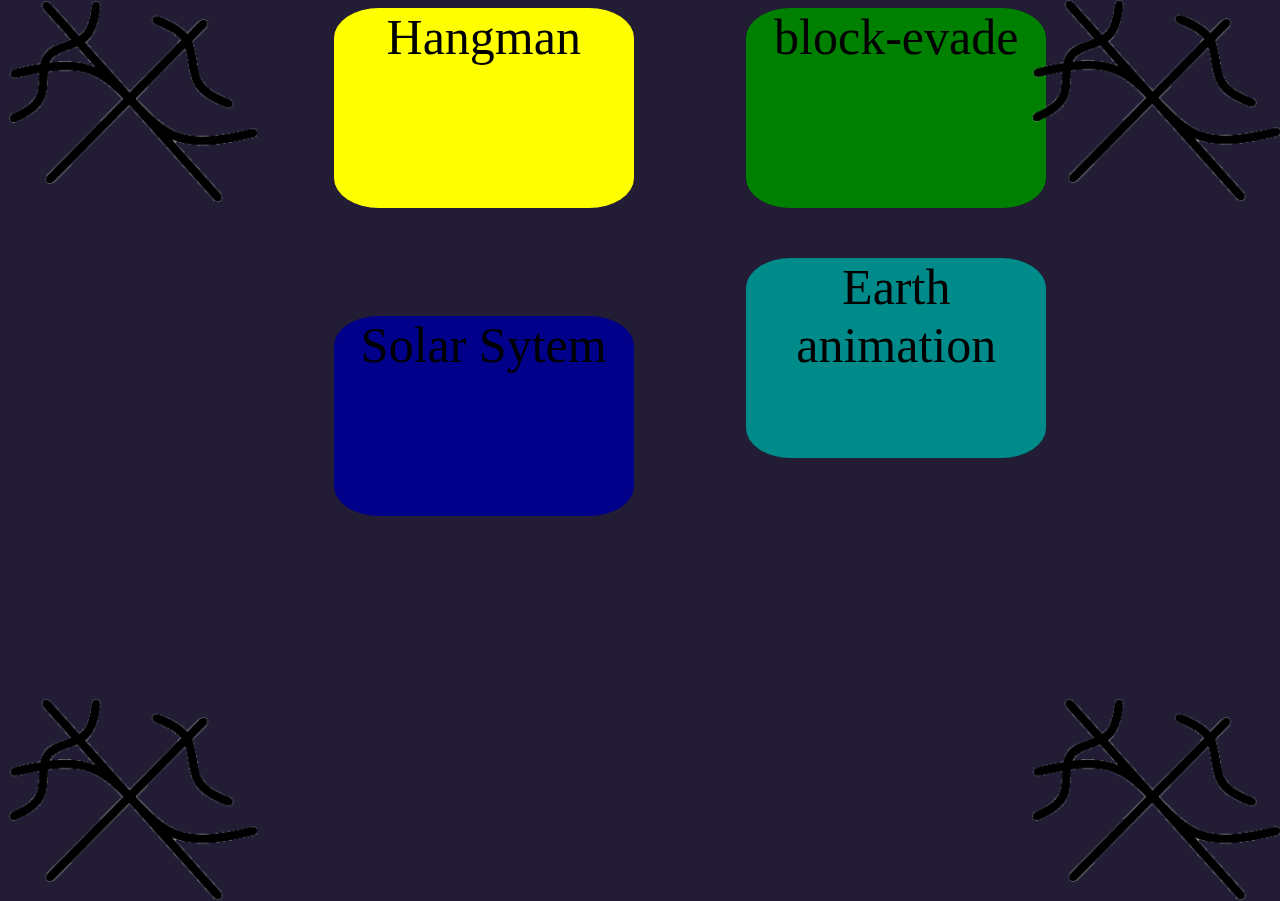
<file: main/index.html>
<html lang="en">
<head>
    <meta charset="UTF-8">
    <meta name="viewport" content="width=device-width, initial-scale=1.0">
    <link rel = "stylesheet" href = "styles.css">
    <title>Document</title>
</head>
<body>

    <div id = 'mark1'><img src = 'mark.png' hight = '250px' width = '250px'> </div>
    <div id = 'mark2'><img src = 'mark.png' hight = '250px' width = '250px'> </div>
    <div id = 'mark3'><img src = 'mark.png' hight = '250px' width = '250px'> </div>
    <div id = 'mark4'><img src = 'mark.png' hight = '250px' width = '250px'> </div>
    

    <div class="row1">
        <div id = 'hangman'> Hangman</div>
        <!-- Not ready
        <div id = 'tic-tac-toe'>Tic-Tac-Toe</div>
        -->
        <div id = 'block-evade'>block-evade</div>
    </div>

    <div class="row2">
        <div id = 'solar-system'>Solar Sytem</div>
        <div id = 'earth'>Earth animation</div>
    </div>


    <script src = 'main.js'></script>
</body>
</html>
</file>
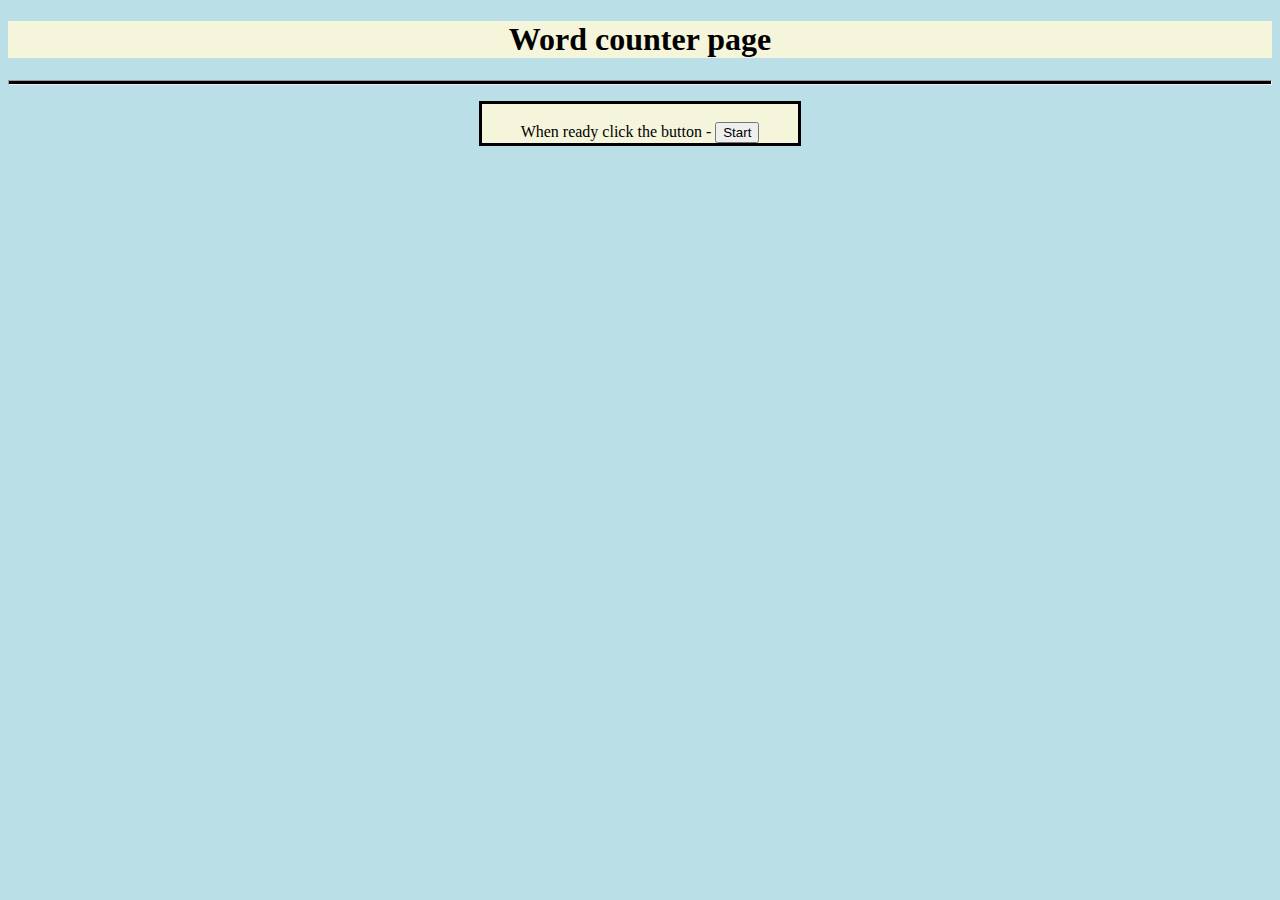
<file: page1-2/index.html>
<!DOCTYPE html>
<html lang="en">
    <head>
        <title></title>
       
    <link href="page1-.css" rel="stylesheet">
    <body class = 'body'>
    <div class  = "entrytitle"> <h1>Word counter page </h1></div>
    <hr style = "height:3px;background-color:black;">
    <p class="Text-center">
    <br>
    When ready click the button -
    
    <button onclick = "button()"> Start </button>

    <script>

    function button() {
        window.location.replace("http://127.0.0.1:5500/wordcounter/page2-.html")
    }
    </script>

    </p>
    
    </body>
    
    
</html>
</file>
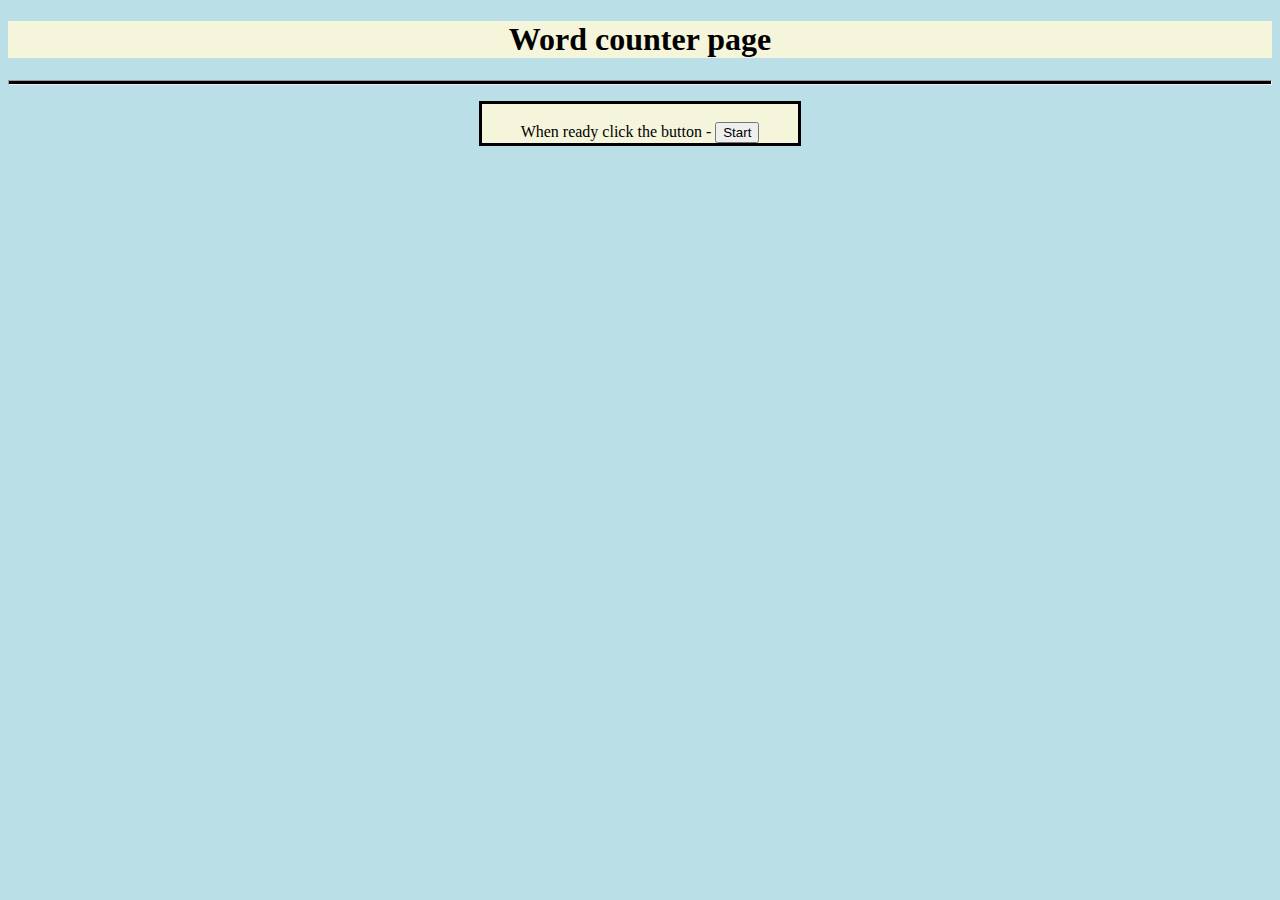
<file: wordcounter/index.html>
<!DOCTYPE html>
<html lang="en">
    <head>
        <title></title>
       
    <link href="page1-.css" rel="stylesheet">
    <body class = 'body'>
    <div class  = "entrytitle"> <h1>Word counter page </h1></div>
    <hr style = "height:3px;background-color:black;">
    <p class="Text-center">
    <br>
    When ready click the button -
    
    <button onclick = "button()"> Start </button>

    <script>

    function button() {
        window.location.replace("https://statixjanus.github.io/page2-.html")
    }
    </script>

    </p>
    
    </body>
    
    
</html>
</file>
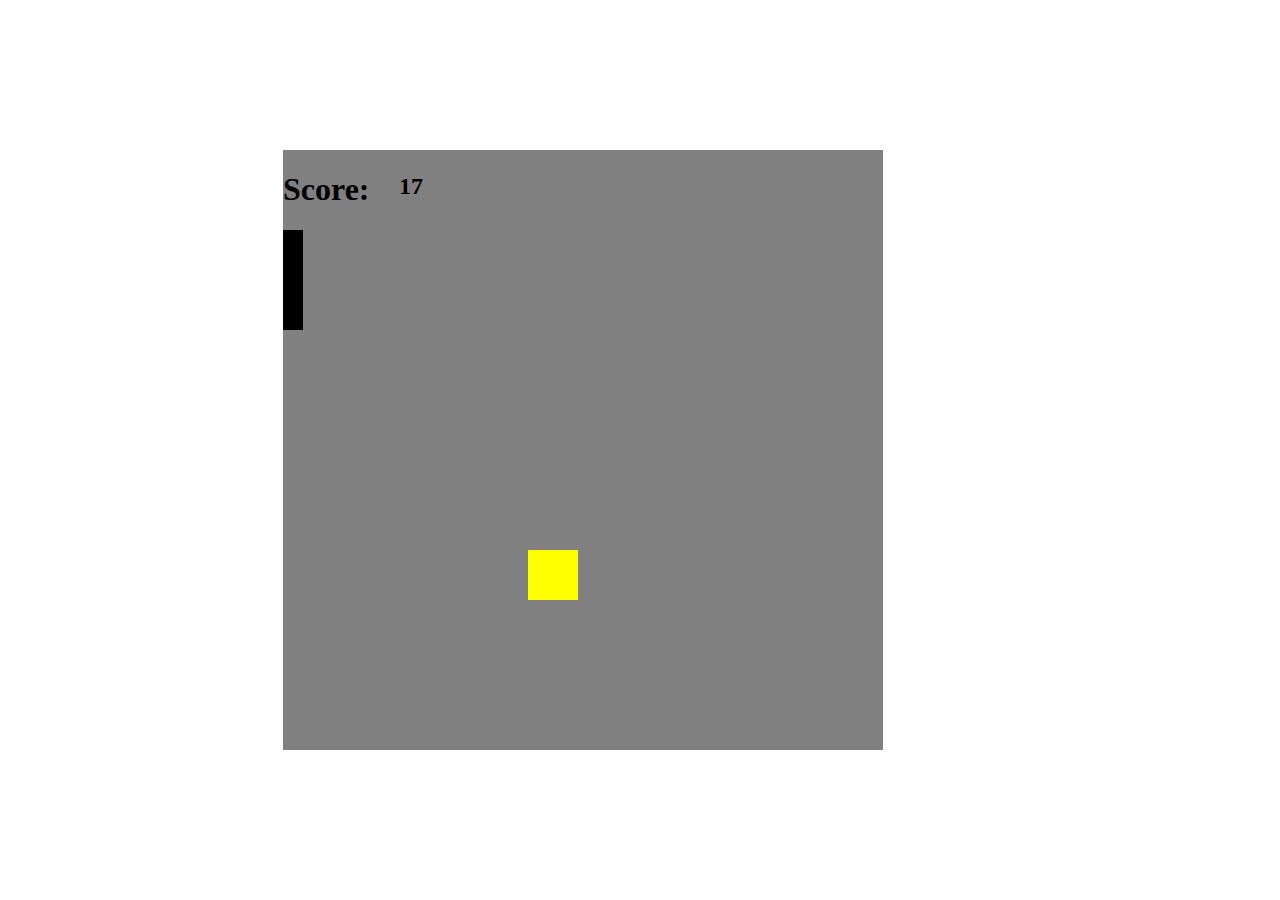
<file: main/games/block-evade/index.html>
<!DOCTYPE html>
<html lang="en">
    <head>
        <title></title>
        <meta charset="UTF-8">
        <meta name="viewport" content="width=device-width, initial-scale=1">
        <link href="styles.css" rel="stylesheet">
    </head>

    


    <body>
        <div id = "game">
            <div id = "scoreArea">
                <h1>Score: </h1>
                <h2 id = "score"></h2>
            </div>

            <div id = "character"></div>
            <div id = "obstacle"></div>

            <h1 id = "end"></h1>
        </div>
    </body>
    <script src = 'main.js'></script>
</html>
</file>
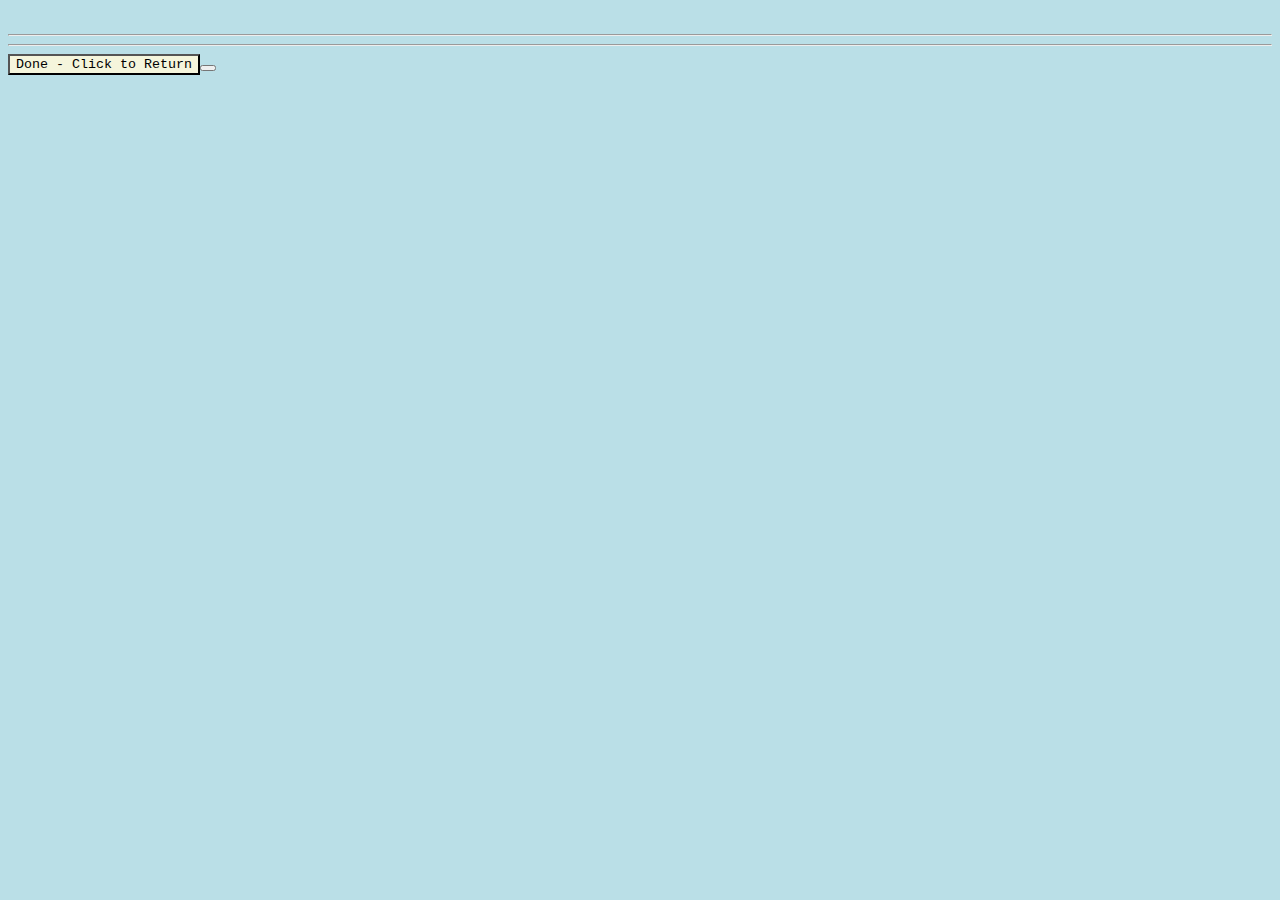
<file: page2-.html>
<!DOCTYPE html>
<html lang="en">
    <head>
        <title></title>
       
        <link href="page2-.css" rel="stylesheet">
        <link rel="stylesheet" href="https://pyscript.net/alpha/pyscript.css" />
        <script defer src="https://pyscript.net/alpha/pyscript.js"></script>
        
        





    </head>
   
    <body class = "body">

    <br>
    
     <hr>
    <py-script class = "Text" src = "word_counter.py"> </py-script>
     <hr>

<button style="background-color:beige; font-family:courier "onclick="Return()">Done - Click to Return<button>

     <script> 

     function Return() {

        window.location.replace("http://127.0.0.1:5500/wordcounter/page1-2/page1-.html")
     }

     </script>
    </body>
   

</html>
</file>
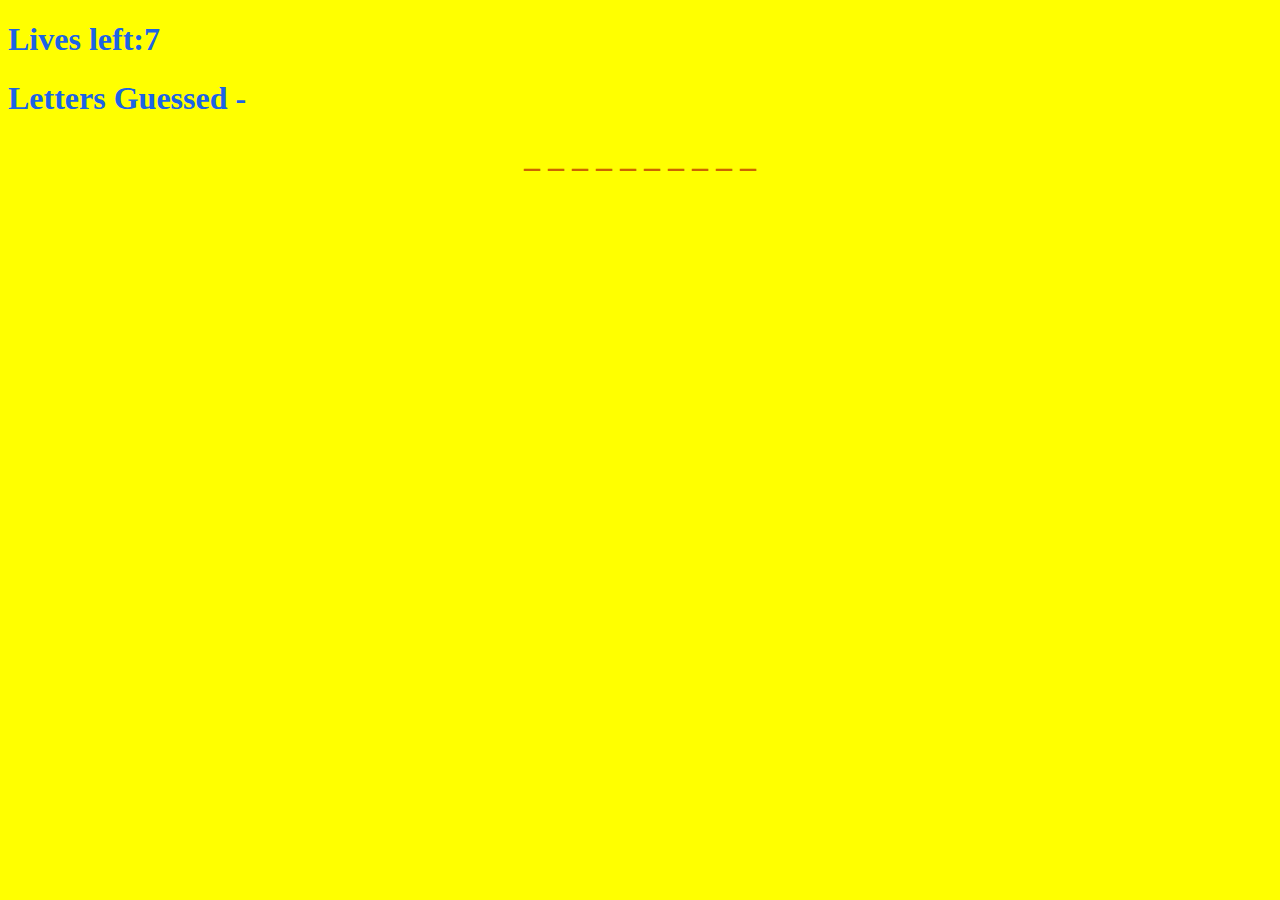
<file: docs/main.html>
<!DOCTYPE html>
<html lang="en">
    <head>
        <title></title>
        <meta charset="UTF-8">
        <meta name="viewport" content="width=device-width, initial-scale=1">
        <link href="main.css" rel="stylesheet">
    </head>
    <body>
    
    <h1 id = 'counter'></h1>
    <h1 id = 'guessed'>Letters Guessed - </h1>
    <div> <!-- To keep the two elements seperated, so counter stays still/ fixed -->
        <h1 id = 'result'></h1>
        <h1 id = 'word'></h1>
    </div>

    <script src = "main.js"></script>
    </body>
</html>
</file>
<file: main/styles.css>
body {
    background-color: #221C35;
}

#mark1 {
    position: absolute;
    top: 0px;
}

#mark2 {
    position: absolute;
    bottom: -1px;
}

#mark3 {
    position: absolute;
    top: -1px;
    right: -1px;
}

#mark4 {
    position: absolute;
    bottom: -0.5px;
    right: -1px;
}




.row1 {
    font-size: 50px;
    text-align: center;
    margin-left: 100px;
}




#hangman {
    display: inline-block;
    background-color: yellow;
    width: 300px;
    height: 200px;
    border-radius: 15%;
    text-align: center;
    font-family: "Comic Sans MS";
   
}

/* Not ready
#tic-tac-toe {
    display: inline-block;
    background-color: blue;
    margin-left: 100px;
    width: 600px;
    height: 350px;
    border-radius: 15%;
    text-align: center;
    font-family: "Comic Sans MS";
}
*/

#block-evade {
    display: inline-block;
    background-color: green;
    margin-left: 100px;
    width: 300px;
    height: 200px;
    border-radius: 15%;
    text-align: center;
    font-family: "Comic Sans MS";
}

.row2 {
    font-size: 50px;
    text-align: center;
    margin-left: 100px;
    margin-top: 50px;
}

#solar-system {
    display: inline-block;
    background-color: darkblue;
    width: 300px;
    height: 200px;
    border-radius: 15%;
    text-align: center;
    font-family: "Comic Sans MS";

}

#earth {
    display: inline-block;
    background-color:darkcyan;
    margin-left: 100px;
    width: 300px;
    height: 200px;
    border-radius: 15%;
    text-align: center;
    font-family: "Comic Sans MS";

}
</file>
<file: page1-2/page1-.css>
.body {



    font-family: "coriur";
    background-color: #badfe7;
}
.entrytitle {

    text-align: center;
    background-color: beige;
}

.Text-center {
    background-color: beige;
    border: solid;
    margin-left: auto;
    margin-right: auto;
    text-align: center;
    width: 25%;
    
}
</file>
<file: wordcounter/page1-.css>
.body {



    font-family: "coriur";
    background-color: #badfe7;
}
.entrytitle {

    text-align: center;
    background-color: beige;
}

.Text-center {
    background-color: beige;
    border: solid;
    margin-left: auto;
    margin-right: auto;
    text-align: center;
    width: 25%;
    
}
</file>
<file: main/games/block-evade/styles.css>
#game {
    position: absolute;
    background-color: gray;
    height: 600px;
    width: 600px;
    margin-left: 275px;
    top: 150px;

    overflow:hidden;
}

#character {
    position: absolute;
    background-color: yellow;

    height: 50px;
    width: 50px;

    left: 245px;
    bottom: 150px;
}

#obstacle {
    background-color: black;
    position: absolute;
    height: 100px;
    width: 20px;
    animation: fall 1s linear infinite;
}



#score {
    position: absolute;
    font-family: 'Times New Roman';
    right: 460px;
    bottom: 530px;
}

@keyframes fall {
    0% {bottom: 450px;}
    100% {bottom: 0px;}
}
</file>
<file: page2-.css>
.body {
    background-color: #badfe7;
       
}
</file>
<file: docs/main.css>
body {
    background-color: #ffff00;
}

#word {
    text-align: center;
    color: #cc6600;
}

#counter {
    color: #1c63e6;
    
}

#guessed {
    color: #1c63e6;
}

#result {
    text-align: center;
    color: lightcoral;
    background-color: black;
}
</file>
